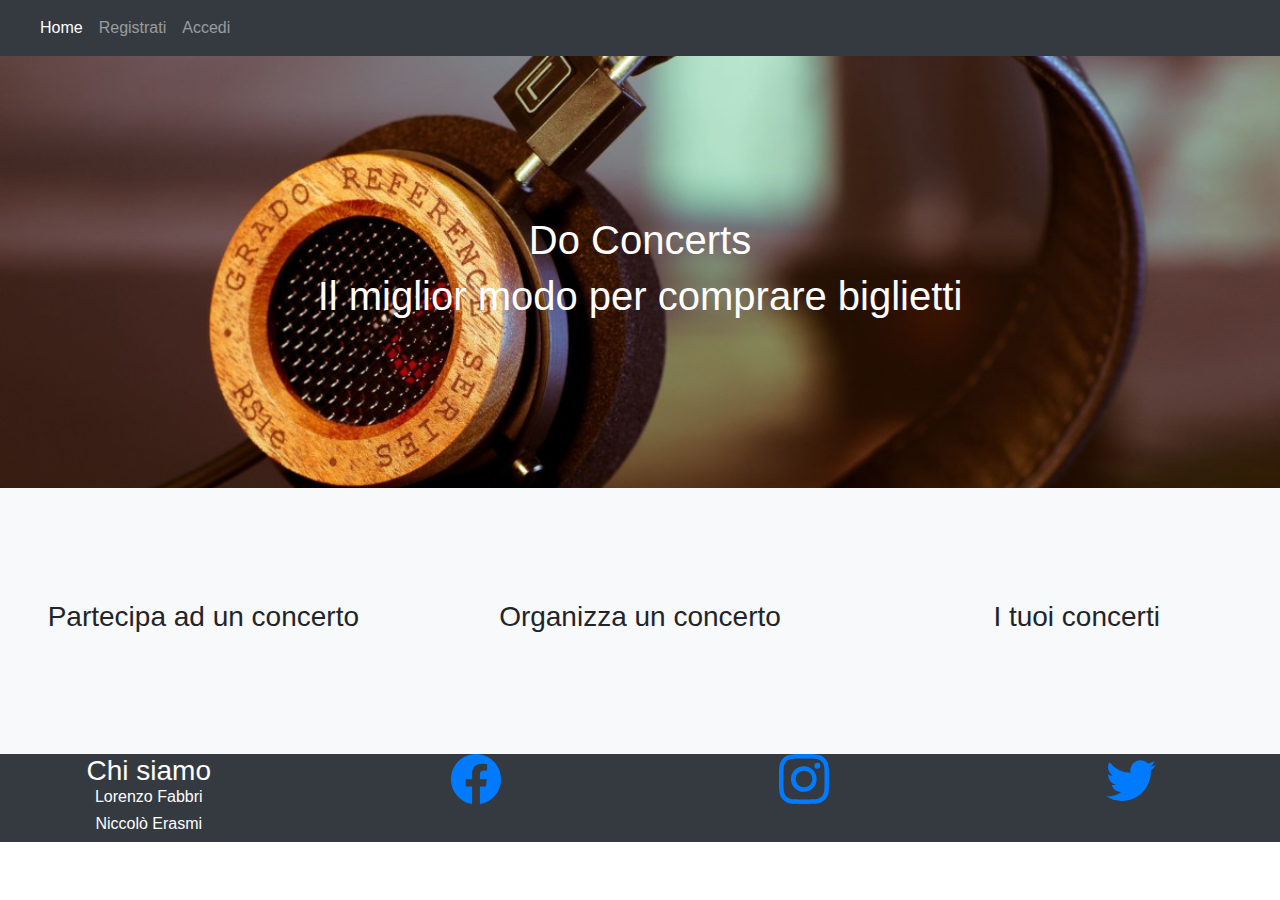
<file: LandingPage/index.html>
<!doctype html>
<html lang="en">
    <head>
        <meta charset="utf-8">
        <meta name="viewport" content="width=device-width, initial-scale=1, shrink-to-fit=no">

          <!-- Bootstrap CSS -->
        <link rel="stylesheet" href="https://maxcdn.bootstrapcdn.com/bootstrap/4.0.0/css/bootstrap.min.css" integrity="sha384-Gn5384xqQ1aoWXA+058RXPxPg6fy4IWvTNh0E263XmFcJlSAwiGgFAW/dAiS6JXm" crossorigin="anonymous">
        <link rel="stylesheet" href="style.css">
        <title>Do Concerts</title>
    </head>
    <body>
        <nav class="navbar navbar-expand-lg navbar-dark bg-dark">
            <a class="navbar-brand" href="#"></a>
            <button class="navbar-toggler" type="button" data-toggle="collapse" data-target="#navbarNav" aria-controls="navbarNav" aria-expanded="false" aria-label="Toggle navigation">
              <span class="navbar-toggler-icon"></span>
            </button>
            <div class="collapse navbar-collapse" id="navbarNav">
                <ul class="navbar-nav">
                    <li class="nav-item active">
                    <a class="nav-link" href="#">Home <span class="sr-only">(current)</span></a>
                    </li>
                    
                    <li class="nav-item">
                    <a class="nav-link" href="..//registrati/registrati.html">Registrati</a>
                    </li>
                    <li class="nav-item">
                        <a class="nav-link" href="..//accedi/accedi.html">Accedi</a>
                    </li>
                
                </ul>
            </div>
        </nav>
    

            <header class="head-banner text-white text-center">
                <div class="container1">
                    <div class="rov">
                        <div class="col-xl-9 mx-auto">
                            <h1>Do Concerts</h1>
                            <h1>Il miglior modo per comprare biglietti</h1>
                        </div>

                    </div>

                </div>  
            </header>
            <section class="sezione-icone bg-light text-center">
                <div class="container2">
                    <div class="row">
                        <div class="col-lg-4">
                            <div class="item">
                                <div class="item__title">
                                    <h3> Partecipa ad un concerto </h3>
                                </div>
                                <div class="item__content">
                                    <p class="lead mb-0">Partecipa ai concerti!<br>
                                        Cerca il tuo artista preferito e<br> 
                                        puoi trovare tutte le città nelle quali terrà un suo concerto.
                                    </p>
                                    <a href="../accedi/accedi.html">Cerca concerto</a>
                                </div>
                            </div>
                        </div>
                        <div class="col-lg-4">
                            <div class="item">
                                <div class="item__title">
                                    <h3> Organizza un concerto </h3>
                                </div>
                                <div class="item__content">
                                    <p class="lead mb-0">Organizza i tuoi concerti! <br>
                                        Scegli la città, inserisci l'artista e crea un tuo evento. 
                                    </p>
                                    <a href="../accedi/accedi.html">Crea concerto</a>
                                </div>       
                            </div>    
                        </div>
                        <div class="col-lg-4">
                            <div class="item">
                                <div class="item__title">
                                    <h3> I tuoi concerti </h3>
                                </div>
                                <div class="item__content">
                                    <p class="lead mb-0"> Riguarda i biglietti acquistati<br>
                                        ed i concerti che hai organizzato.
                                        </p>
                                    <a href="../accedi/accedi.html">I tuoi concerti</a>
                                </div>
                            </div>
                        </div>
                    </div>
                </div>  
            </section>

            <section class="footer bg-dark text-white text-center ">
                <div class="container3">
                    <div class="row">
                        <div class="col-lg-3">
                            <h3> Chi siamo
                            
                                <a href="https://www.instagram.com/l0renz0_fabbri/" class="text-white"><h6>Lorenzo Fabbri</h6></a>
                                <a href="https://www.instagram.com/niccolo_erasmi/" class="text-white"><h6>Niccolò Erasmi</h6></a>
                            </h3>
                        </div>
                        <div class="col-lg-3">
                            <svg xmlns="http://www.w3.org/2000/svg" width="50" height="50"  fill="currentColor" class="bi bi-facebook" viewBox="0 0 16 16">
                                <a href="https://www.facebook.com"><path d="M16 8.049c0-4.446-3.582-8.05-8-8.05C3.58 0-.002 3.603-.002 8.05c0 4.017 2.926 7.347 6.75 7.951v-5.625h-2.03V8.05H6.75V6.275c0-2.017 1.195-3.131 3.022-3.131.876 0 1.791.157 1.791.157v1.98h-1.009c-.993 0-1.303.621-1.303 1.258v1.51h2.218l-.354 2.326H9.25V16c3.824-.604 6.75-3.934 6.75-7.951z"/></a>
                            </svg>
                        </div>
                        <div class="col-lg-3">
                            <svg xmlns="http://www.w3.org/2000/svg" width="50" height="50" fill="currentColor" class="bi bi-instagram" viewBox="0 0 16 16">
                                <a href="https://www.instagram.com/"><path d="M8 0C5.829 0 5.556.01 4.703.048 3.85.088 3.269.222 2.76.42a3.917 3.917 0 0 0-1.417.923A3.927 3.927 0 0 0 .42 2.76C.222 3.268.087 3.85.048 4.7.01 5.555 0 5.827 0 8.001c0 2.172.01 2.444.048 3.297.04.852.174 1.433.372 1.942.205.526.478.972.923 1.417.444.445.89.719 1.416.923.51.198 1.09.333 1.942.372C5.555 15.99 5.827 16 8 16s2.444-.01 3.298-.048c.851-.04 1.434-.174 1.943-.372a3.916 3.916 0 0 0 1.416-.923c.445-.445.718-.891.923-1.417.197-.509.332-1.09.372-1.942C15.99 10.445 16 10.173 16 8s-.01-2.445-.048-3.299c-.04-.851-.175-1.433-.372-1.941a3.926 3.926 0 0 0-.923-1.417A3.911 3.911 0 0 0 13.24.42c-.51-.198-1.092-.333-1.943-.372C10.443.01 10.172 0 7.998 0h.003zm-.717 1.442h.718c2.136 0 2.389.007 3.232.046.78.035 1.204.166 1.486.275.373.145.64.319.92.599.28.28.453.546.598.92.11.281.24.705.275 1.485.039.843.047 1.096.047 3.231s-.008 2.389-.047 3.232c-.035.78-.166 1.203-.275 1.485a2.47 2.47 0 0 1-.599.919c-.28.28-.546.453-.92.598-.28.11-.704.24-1.485.276-.843.038-1.096.047-3.232.047s-2.39-.009-3.233-.047c-.78-.036-1.203-.166-1.485-.276a2.478 2.478 0 0 1-.92-.598 2.48 2.48 0 0 1-.6-.92c-.109-.281-.24-.705-.275-1.485-.038-.843-.046-1.096-.046-3.233 0-2.136.008-2.388.046-3.231.036-.78.166-1.204.276-1.486.145-.373.319-.64.599-.92.28-.28.546-.453.92-.598.282-.11.705-.24 1.485-.276.738-.034 1.024-.044 2.515-.045v.002zm4.988 1.328a.96.96 0 1 0 0 1.92.96.96 0 0 0 0-1.92zm-4.27 1.122a4.109 4.109 0 1 0 0 8.217 4.109 4.109 0 0 0 0-8.217zm0 1.441a2.667 2.667 0 1 1 0 5.334 2.667 2.667 0 0 1 0-5.334z"/></a>
                            </svg>
                        </div>
                        <div class="col-lg-3">
                            <svg xmlns="http://www.w3.org/2000/svg" width="50" height="50" fill="currentColor" class="bi bi-twitter" viewBox="0 0 16 16">
                                <a href="https://twitter.com"><path d="M5.026 15c6.038 0 9.341-5.003 9.341-9.334 0-.14 0-.282-.006-.422A6.685 6.685 0 0 0 16 3.542a6.658 6.658 0 0 1-1.889.518 3.301 3.301 0 0 0 1.447-1.817 6.533 6.533 0 0 1-2.087.793A3.286 3.286 0 0 0 7.875 6.03a9.325 9.325 0 0 1-6.767-3.429 3.289 3.289 0 0 0 1.018 4.382A3.323 3.323 0 0 1 .64 6.575v.045a3.288 3.288 0 0 0 2.632 3.218 3.203 3.203 0 0 1-.865.115 3.23 3.23 0 0 1-.614-.057 3.283 3.283 0 0 0 3.067 2.277A6.588 6.588 0 0 1 .78 13.58a6.32 6.32 0 0 1-.78-.045A9.344 9.344 0 0 0 5.026 15z"/></a>
                            </svg>
                        </div>
                    </div>

                </div>
            </section>
            
            
            

        <script src="https://code.jquery.com/jquery-1.12.4.min.js">
        </script>
        <script>
            $(document).ready(function(){
                $(".item").mouseenter(function(){
                    $(this).find(".item__content").addClass("item__content--open");
                
                });
                $(".item").mouseleave(function(){
                    $(this).find(".item__content").removeClass("item__content--open");
                
                });
                
            });
        </script>
        <script src="https://maxcdn.bootstrapcdn.com/bootstrap/4.0.0/js/bootstrap.min.js" integrity="sha384-JZR6Spejh4U02d8jOt6vLEHfe/JQGiRRSQQxSfFWpi1MquVdAyjUar5+76PVCmYl" crossorigin="anonymous">
        </script>

   
       
        

    </body>
</html>
</file>
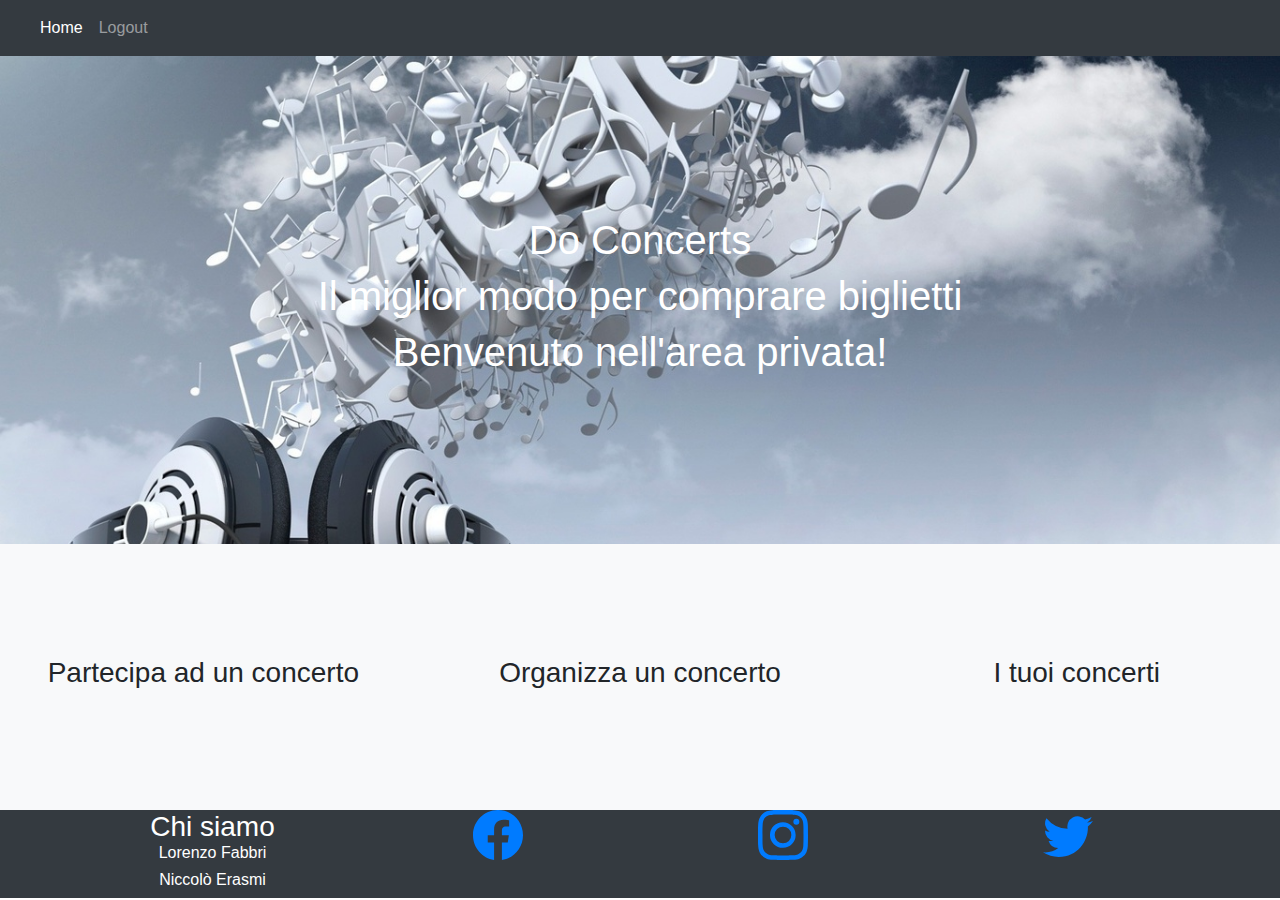
<file: LandingPagePrivata/index.html>
<!doctype html>
<html lang="en">
    <head>
        <meta charset="utf-8">
        <meta name="viewport" content="width=device-width, initial-scale=1, shrink-to-fit=no">

        <!-- Bootstrap CSS -->
        <link rel="stylesheet" href="https://maxcdn.bootstrapcdn.com/bootstrap/4.0.0/css/bootstrap.min.css" integrity="sha384-Gn5384xqQ1aoWXA+058RXPxPg6fy4IWvTNh0E263XmFcJlSAwiGgFAW/dAiS6JXm" crossorigin="anonymous">
        <link rel="stylesheet" href="style.css">
        <title>Do Concerts</title>
    </head>
    <body>
        <nav class="navbar navbar-expand-lg navbar-dark bg-dark">
            <a class="navbar-brand" href="#"></a>
            <button class="navbar-toggler" type="button" data-toggle="collapse" data-target="#navbarNav" aria-controls="navbarNav" aria-expanded="false" aria-label="Toggle navigation">
            <span class="navbar-toggler-icon"></span>
            </button>
            <div class="collapse navbar-collapse" id="navbarNav">
                <ul class="navbar-nav">
                    <li class="nav-item active">
                    <a class="nav-link" href="index.html">Home <span class="sr-only">(current)</span></a>
                    </li>
                    <li class="nav-item">
                        <a class="nav-link" href="..//LandingPage/index.html">Logout</a>
                    </li>
                
                </ul>
            </div>
        </nav>

        <header class="head-banner text-white text-center">
            <div class="container">
                <div class="rov">
                    <div class="col-xl-9 mx-auto">
                        <h1>Do Concerts</h1>
                        <h1>Il miglior modo per comprare biglietti</h1>
                        <h1>Benvenuto nell'area privata!</h1>
                    </div>

                </div>

            </div>  
        </header>
        <section class="sezione-icone bg-light text-center">
            <div class="container2">
                <div class="row">
                    <div class="col-lg-4">
                        <div class="item">
                            <div class="item__title">
                                <h3> Partecipa ad un concerto </h3>
                            </div>
                            <div class="item__content">
                                <p class="lead mb-0">Partecipa ai concerti!<br>
                                    Cerca il tuo artista preferito e<br> 
                                    puoi trovare tutte le città nelle quali terrà un suo concerto.
                                </p>
                                <a href="../cerca_concerto/visualizza_concerti.html">Cerca concerto</a>
                            </div>
                        </div>
                    </div>
                    <div class="col-lg-4">
                        <div class="item">
                            <div class="item__title">
                                <h3> Organizza un concerto </h3>
                            </div>
                            <div class="item__content">
                                <p class="lead mb-0">Organizza i tuoi concerti! <br>
                                    Scegli la città, inserisci l'artista e crea un tuo evento. 
                                </p>
                                <a href="../crea_concerto/crea_concerto.html">Crea concerto</a>
                            </div>       
                        </div>    
                    </div>
                    <div class="col-lg-4">
                        <div class="item">
                            <div class="item__title">
                                <h3> I tuoi concerti </h3>
                            </div>
                            <div class="item__content">
                                <p class="lead mb-0"> Riguarda i biglietti acquistati<br>
                                    ed i concerti che hai organizzato.
                                </p>
                                <a href="../i_tuoi_concerti/i_tuoi_concerti.html">I tuoi concerti</a>
                            </div>
                        </div>
                    </div>
                </div>
            </div>  
        </section>

        <section class="footer bg-dark text-white text-center ">
            <div class="container">
                <div class="row">
                    <div class="col-lg-3">
                        <h3> Chi siamo
                    
                            <a href="https://www.instagram.com/l0renz0_fabbri/" class="text-white"><h6>Lorenzo Fabbri</h6></a>
                            <a href="https://www.instagram.com/niccolo_erasmi/" class="text-white"><h6>Niccolò Erasmi</h6></a>
                        </h3>
                    </div>
                    <div class="col-lg-3">
                        <svg xmlns="http://www.w3.org/2000/svg" width="50" height="50"  fill="currentColor" class="bi bi-facebook" viewBox="0 0 16 16">
                            <a href="https://www.facebook.com"><path d="M16 8.049c0-4.446-3.582-8.05-8-8.05C3.58 0-.002 3.603-.002 8.05c0 4.017 2.926 7.347 6.75 7.951v-5.625h-2.03V8.05H6.75V6.275c0-2.017 1.195-3.131 3.022-3.131.876 0 1.791.157 1.791.157v1.98h-1.009c-.993 0-1.303.621-1.303 1.258v1.51h2.218l-.354 2.326H9.25V16c3.824-.604 6.75-3.934 6.75-7.951z"/></a>
                        </svg>
                    </div>
                    <div class="col-lg-3">
                        <svg xmlns="http://www.w3.org/2000/svg" width="50" height="50" fill="currentColor" class="bi bi-instagram" viewBox="0 0 16 16">
                            <a href="https://www.instagram.com/"><path d="M8 0C5.829 0 5.556.01 4.703.048 3.85.088 3.269.222 2.76.42a3.917 3.917 0 0 0-1.417.923A3.927 3.927 0 0 0 .42 2.76C.222 3.268.087 3.85.048 4.7.01 5.555 0 5.827 0 8.001c0 2.172.01 2.444.048 3.297.04.852.174 1.433.372 1.942.205.526.478.972.923 1.417.444.445.89.719 1.416.923.51.198 1.09.333 1.942.372C5.555 15.99 5.827 16 8 16s2.444-.01 3.298-.048c.851-.04 1.434-.174 1.943-.372a3.916 3.916 0 0 0 1.416-.923c.445-.445.718-.891.923-1.417.197-.509.332-1.09.372-1.942C15.99 10.445 16 10.173 16 8s-.01-2.445-.048-3.299c-.04-.851-.175-1.433-.372-1.941a3.926 3.926 0 0 0-.923-1.417A3.911 3.911 0 0 0 13.24.42c-.51-.198-1.092-.333-1.943-.372C10.443.01 10.172 0 7.998 0h.003zm-.717 1.442h.718c2.136 0 2.389.007 3.232.046.78.035 1.204.166 1.486.275.373.145.64.319.92.599.28.28.453.546.598.92.11.281.24.705.275 1.485.039.843.047 1.096.047 3.231s-.008 2.389-.047 3.232c-.035.78-.166 1.203-.275 1.485a2.47 2.47 0 0 1-.599.919c-.28.28-.546.453-.92.598-.28.11-.704.24-1.485.276-.843.038-1.096.047-3.232.047s-2.39-.009-3.233-.047c-.78-.036-1.203-.166-1.485-.276a2.478 2.478 0 0 1-.92-.598 2.48 2.48 0 0 1-.6-.92c-.109-.281-.24-.705-.275-1.485-.038-.843-.046-1.096-.046-3.233 0-2.136.008-2.388.046-3.231.036-.78.166-1.204.276-1.486.145-.373.319-.64.599-.92.28-.28.546-.453.92-.598.282-.11.705-.24 1.485-.276.738-.034 1.024-.044 2.515-.045v.002zm4.988 1.328a.96.96 0 1 0 0 1.92.96.96 0 0 0 0-1.92zm-4.27 1.122a4.109 4.109 0 1 0 0 8.217 4.109 4.109 0 0 0 0-8.217zm0 1.441a2.667 2.667 0 1 1 0 5.334 2.667 2.667 0 0 1 0-5.334z"/></a>
                        </svg>
                    </div>
                    <div class="col-lg-3">
                        <svg xmlns="http://www.w3.org/2000/svg" width="50" height="50" fill="currentColor" class="bi bi-twitter" viewBox="0 0 16 16">
                            <a href="https://twitter.com"><path d="M5.026 15c6.038 0 9.341-5.003 9.341-9.334 0-.14 0-.282-.006-.422A6.685 6.685 0 0 0 16 3.542a6.658 6.658 0 0 1-1.889.518 3.301 3.301 0 0 0 1.447-1.817 6.533 6.533 0 0 1-2.087.793A3.286 3.286 0 0 0 7.875 6.03a9.325 9.325 0 0 1-6.767-3.429 3.289 3.289 0 0 0 1.018 4.382A3.323 3.323 0 0 1 .64 6.575v.045a3.288 3.288 0 0 0 2.632 3.218 3.203 3.203 0 0 1-.865.115 3.23 3.23 0 0 1-.614-.057 3.283 3.283 0 0 0 3.067 2.277A6.588 6.588 0 0 1 .78 13.58a6.32 6.32 0 0 1-.78-.045A9.344 9.344 0 0 0 5.026 15z"/></a>
                        </svg>
                    </div>
                </div>

            </div>
        </section>

        <script src="https://code.jquery.com/jquery-1.12.4.min.js">
        </script>
        <script>
            $(document).ready(function(){
                $(".item").mouseenter(function(){
                    $(this).find(".item__content").addClass("item__content--open");
                
                });
                $(".item").mouseleave(function(){
                    $(this).find(".item__content").removeClass("item__content--open");
                
                });
                
            });
        </script>
        <script src="https://maxcdn.bootstrapcdn.com/bootstrap/4.0.0/js/bootstrap.min.js" integrity="sha384-JZR6Spejh4U02d8jOt6vLEHfe/JQGiRRSQQxSfFWpi1MquVdAyjUar5+76PVCmYl" crossorigin="anonymous">
        </script>
    </body>
</html>
</file>
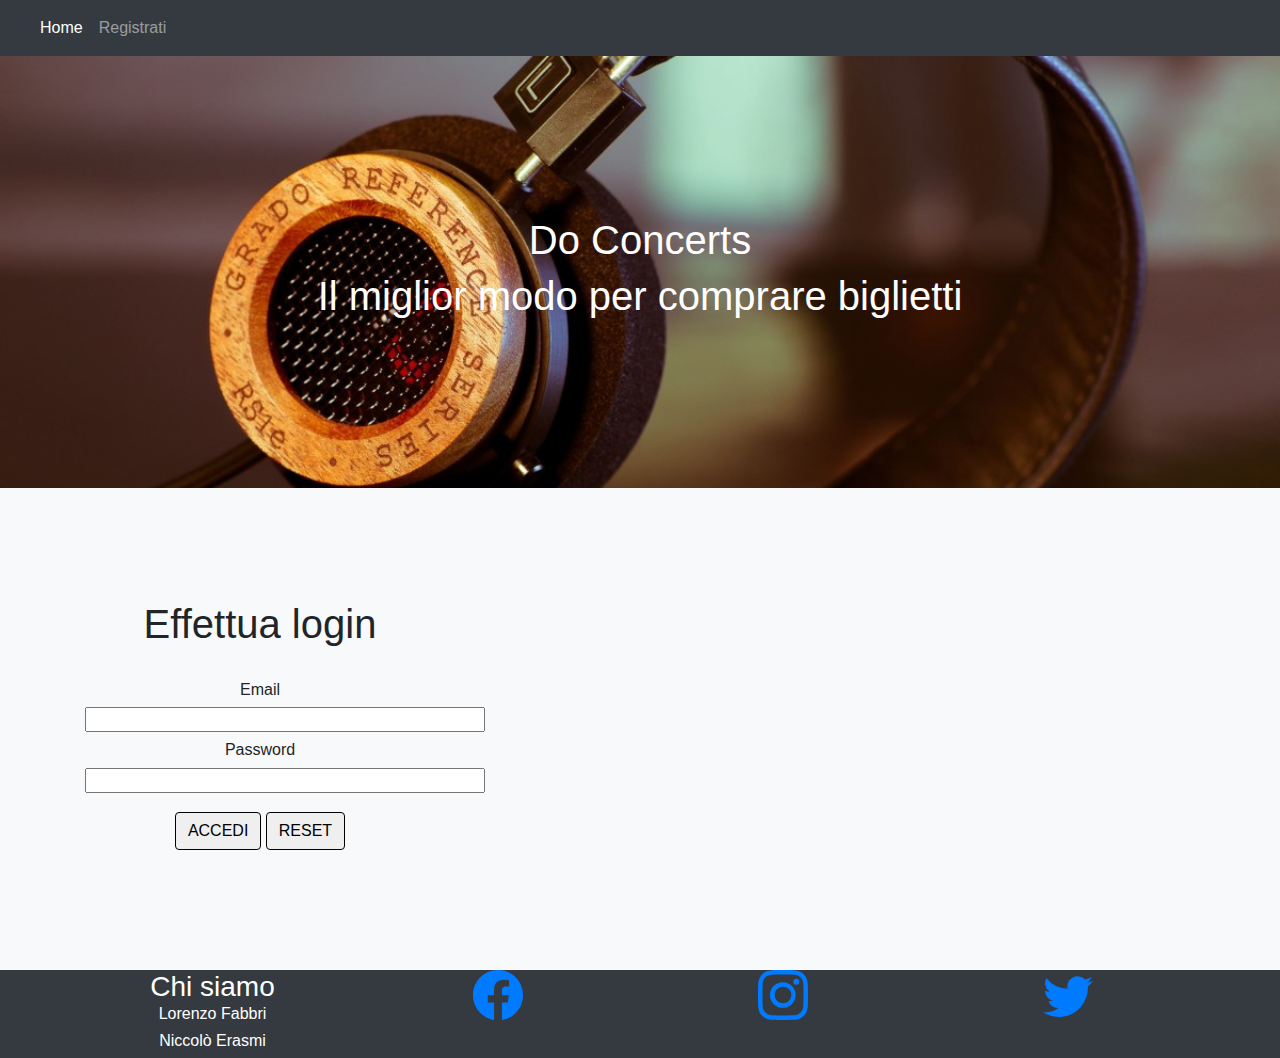
<file: accedi/accedi.html>
<!doctype html>
<html lang="en">
    <head>
        <meta charset="utf-8">
        <meta name="viewport" content="width=device-width, initial-scale=1, shrink-to-fit=no">

        <!-- Bootstrap CSS -->
        <link rel="stylesheet" href="https://maxcdn.bootstrapcdn.com/bootstrap/4.0.0/css/bootstrap.min.css" integrity="sha384-Gn5384xqQ1aoWXA+058RXPxPg6fy4IWvTNh0E263XmFcJlSAwiGgFAW/dAiS6JXm" crossorigin="anonymous">
        <link rel="stylesheet" href="style.css">
        <script type="text/javascript" lang="javascript" src="script.js"></script>
        <title>Do Concerts</title>
    </head>
    <body>
        
        <nav class="navbar navbar-expand-lg navbar-dark bg-dark">
            <a class="navbar-brand" href="#"></a>
            <button class="navbar-toggler" type="button" data-toggle="collapse" data-target="#navbarNav" aria-controls="navbarNav" aria-expanded="false" aria-label="Toggle navigation">
              <span class="navbar-toggler-icon"></span>
            </button>
            <div class="collapse navbar-collapse" id="navbarNav">
                <ul class="navbar-nav">
                    <li class="nav-item active">
                    <a class="nav-link" href="../LandingPage/index.html">Home <span class="sr-only">(current)</span></a>
                    </li>
                    
                    <li class="nav-item">
                    <a class="nav-link" href="..//registrati/registrati.html">Registrati</a>
                    </li>
                    
                
                </ul>
            </div>
        </nav>

        <header class="head-banner text-white text-center">
            <div class="container">
                <div class="rov">
                    <div class="col-xl-9 mx-auto">
                        <h1>Do Concerts</h1>
                        <h1>Il miglior modo per comprare biglietti</h1>
                    </div>

                </div>

            </div>  
        </header>
        <section class="sezione-icone bg-light text-center">
                <div class="container">
                    <div class="row">
                        <div class="col-lg-4">
                            <div>
                                <h1>Effettua login</h1>
                                <br>
                                <form action="accedi.php" method="POST" name="myForm" onsubmit="return validaForm()">
                                    <h6>Email<h6> 
                                    <input type= "email" name="email" size="40" maxlength="40">
                                    <h6>Password<h6> 
                                    <input type= "password" name="password1" size="40" maxlength="40">
                                    <br> 
                                    <br>
                                          
                                    <input type="submit" value="Accedi" class="btn" name="loginButton">
                                    <input type="reset" value="Reset" class="btn" name="resetButton1">
                                </form>  
                            </div>
                        
                        </div>
                    
                    </div>
                </div>  
        </section>

        <section class="footer bg-dark text-white text-center ">
                <div class="container">
                    <div class="row">
                        <div class="col-lg-3">
                            <h3> Chi siamo
                        
                                <a href="https://www.instagram.com/l0renz0_fabbri/" class="text-white"><h6>Lorenzo Fabbri</h6></a>
                                <a href="https://www.instagram.com/niccolo_erasmi/" class="text-white"><h6>Niccolò Erasmi</h6></a>
                            </h3>
                        </div>
                        <div class="col-lg-3">
                            <svg xmlns="http://www.w3.org/2000/svg" width="50" height="50"  fill="currentColor" class="bi bi-facebook" viewBox="0 0 16 16">
                                <a href="https://www.facebook.com"><path d="M16 8.049c0-4.446-3.582-8.05-8-8.05C3.58 0-.002 3.603-.002 8.05c0 4.017 2.926 7.347 6.75 7.951v-5.625h-2.03V8.05H6.75V6.275c0-2.017 1.195-3.131 3.022-3.131.876 0 1.791.157 1.791.157v1.98h-1.009c-.993 0-1.303.621-1.303 1.258v1.51h2.218l-.354 2.326H9.25V16c3.824-.604 6.75-3.934 6.75-7.951z"/></a>
                            </svg>
                        </div>
                        <div class="col-lg-3">
                            <svg xmlns="http://www.w3.org/2000/svg" width="50" height="50" fill="currentColor" class="bi bi-instagram" viewBox="0 0 16 16">
                                <a href="https://www.instagram.com/"><path d="M8 0C5.829 0 5.556.01 4.703.048 3.85.088 3.269.222 2.76.42a3.917 3.917 0 0 0-1.417.923A3.927 3.927 0 0 0 .42 2.76C.222 3.268.087 3.85.048 4.7.01 5.555 0 5.827 0 8.001c0 2.172.01 2.444.048 3.297.04.852.174 1.433.372 1.942.205.526.478.972.923 1.417.444.445.89.719 1.416.923.51.198 1.09.333 1.942.372C5.555 15.99 5.827 16 8 16s2.444-.01 3.298-.048c.851-.04 1.434-.174 1.943-.372a3.916 3.916 0 0 0 1.416-.923c.445-.445.718-.891.923-1.417.197-.509.332-1.09.372-1.942C15.99 10.445 16 10.173 16 8s-.01-2.445-.048-3.299c-.04-.851-.175-1.433-.372-1.941a3.926 3.926 0 0 0-.923-1.417A3.911 3.911 0 0 0 13.24.42c-.51-.198-1.092-.333-1.943-.372C10.443.01 10.172 0 7.998 0h.003zm-.717 1.442h.718c2.136 0 2.389.007 3.232.046.78.035 1.204.166 1.486.275.373.145.64.319.92.599.28.28.453.546.598.92.11.281.24.705.275 1.485.039.843.047 1.096.047 3.231s-.008 2.389-.047 3.232c-.035.78-.166 1.203-.275 1.485a2.47 2.47 0 0 1-.599.919c-.28.28-.546.453-.92.598-.28.11-.704.24-1.485.276-.843.038-1.096.047-3.232.047s-2.39-.009-3.233-.047c-.78-.036-1.203-.166-1.485-.276a2.478 2.478 0 0 1-.92-.598 2.48 2.48 0 0 1-.6-.92c-.109-.281-.24-.705-.275-1.485-.038-.843-.046-1.096-.046-3.233 0-2.136.008-2.388.046-3.231.036-.78.166-1.204.276-1.486.145-.373.319-.64.599-.92.28-.28.546-.453.92-.598.282-.11.705-.24 1.485-.276.738-.034 1.024-.044 2.515-.045v.002zm4.988 1.328a.96.96 0 1 0 0 1.92.96.96 0 0 0 0-1.92zm-4.27 1.122a4.109 4.109 0 1 0 0 8.217 4.109 4.109 0 0 0 0-8.217zm0 1.441a2.667 2.667 0 1 1 0 5.334 2.667 2.667 0 0 1 0-5.334z"/></a>
                            </svg>
                        </div>
                        <div class="col-lg-3">
                            <svg xmlns="http://www.w3.org/2000/svg" width="50" height="50" fill="currentColor" class="bi bi-twitter" viewBox="0 0 16 16">
                                <a href="https://twitter.com"><path d="M5.026 15c6.038 0 9.341-5.003 9.341-9.334 0-.14 0-.282-.006-.422A6.685 6.685 0 0 0 16 3.542a6.658 6.658 0 0 1-1.889.518 3.301 3.301 0 0 0 1.447-1.817 6.533 6.533 0 0 1-2.087.793A3.286 3.286 0 0 0 7.875 6.03a9.325 9.325 0 0 1-6.767-3.429 3.289 3.289 0 0 0 1.018 4.382A3.323 3.323 0 0 1 .64 6.575v.045a3.288 3.288 0 0 0 2.632 3.218 3.203 3.203 0 0 1-.865.115 3.23 3.23 0 0 1-.614-.057 3.283 3.283 0 0 0 3.067 2.277A6.588 6.588 0 0 1 .78 13.58a6.32 6.32 0 0 1-.78-.045A9.344 9.344 0 0 0 5.026 15z"/></a>
                            </svg>
                        </div>
                    </div>

                </div>
        </section>
            
            
        <script src="https://code.jquery.com/jquery-3.2.1.slim.min.js" integrity="sha384-KJ3o2DKtIkvYIK3UENzmM7KCkRr/rE9/Qpg6aAZGJwFDMVNA/GpGFF93hXpG5KkN" crossorigin="anonymous"></script>
        <script src="https://cdnjs.cloudflare.com/ajax/libs/popper.js/1.12.9/umd/popper.min.js" integrity="sha384-ApNbgh9B+Y1QKtv3Rn7W3mgPxhU9K/ScQsAP7hUibX39j7fakFPskvXusvfa0b4Q" crossorigin="anonymous"></script>
        <script src="https://maxcdn.bootstrapcdn.com/bootstrap/4.0.0/js/bootstrap.min.js" integrity="sha384-JZR6Spejh4U02d8jOt6vLEHfe/JQGiRRSQQxSfFWpi1MquVdAyjUar5+76PVCmYl" crossorigin="anonymous"></script>
        
    
        
    </body>
</html>
</file>
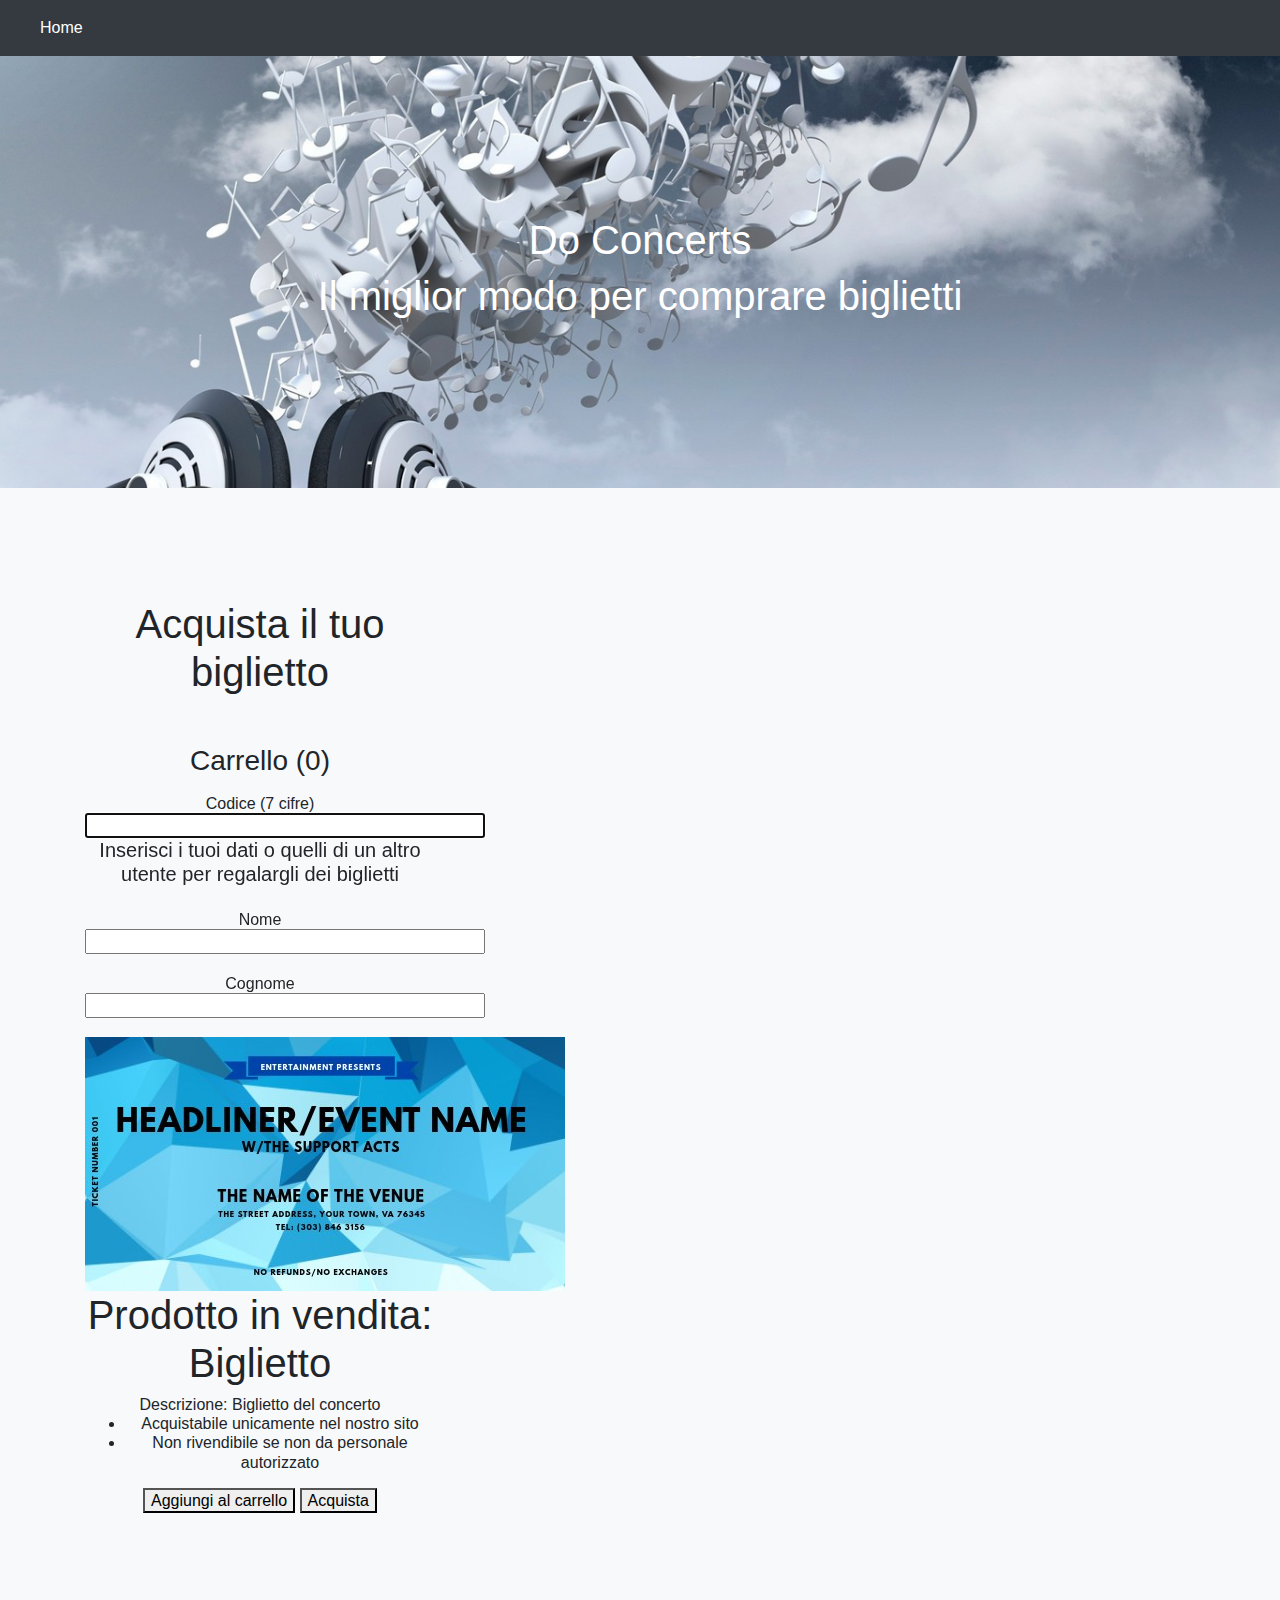
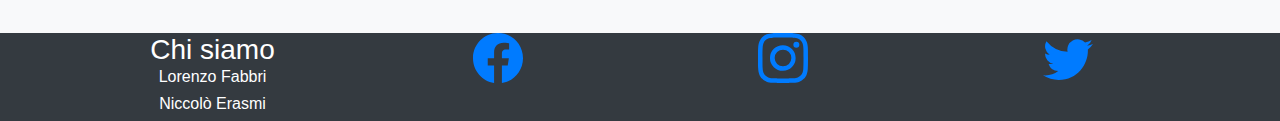
<file: cerca_concerto/cerca_concerto.html>
<!doctype html>
<html lang="en">
  <head>
    <meta charset="utf-8">
    <meta name="viewport" content="width=device-width, initial-scale=1, shrink-to-fit=no">

    <!-- Bootstrap CSS -->
    <link rel="stylesheet" href="https://maxcdn.bootstrapcdn.com/bootstrap/4.0.0/css/bootstrap.min.css" integrity="sha384-Gn5384xqQ1aoWXA+058RXPxPg6fy4IWvTNh0E263XmFcJlSAwiGgFAW/dAiS6JXm" crossorigin="anonymous">
    <link rel="stylesheet" href="style.css">
    <script type="text/javascript" lang="javascript" src="Vue/vue.js"></script>
    <title>Do Concerts</title>
  </head>
  <body>
    <nav class="navbar navbar-expand-lg navbar-dark bg-dark">
        <a class="navbar-brand" href="#"></a>
        <button class="navbar-toggler" type="button" data-toggle="collapse" data-target="#navbarNav" aria-controls="navbarNav" aria-expanded="false" aria-label="Toggle navigation">
          <span class="navbar-toggler-icon"></span>
        </button>
        <div class="collapse navbar-collapse" id="navbarNav">
          <ul class="navbar-nav">
            <li class="nav-item active">
              <a class="nav-link" href="../LandingPagePrivata/index.html">Home <span class="sr-only">(current)</span></a>
            </li>
            
           
          </ul>
        </div>
      </nav>

      <header class="head-banner text-white text-center">
        <div class="container">
            <div class="rov">
                <div class="col-xl-9 mx-auto">
                    <h1>Do Concerts</h1>
                    <h1>Il miglior modo per comprare biglietti</h1>
                </div>

            </div>

        </div>  
      </header>
      <section class="sezione-icone bg-light text-center">
            <div class="container">
                <div class="row">
                    <div class="col-lg-4">
                        <div>
                            <h1>Acquista il tuo biglietto</h1>
                            <br>
                            <form action="cerca_concerto.php" method="POST" name="myForm" onsubmit="return validaForm();">

                                <div id="app">

                                    <div class="cart">
                                        <p><h3>Carrello ({{cart}})</h3></p>
                                    </div>

                                    <biglietto v-on:add-to-cart="updateCart"></biglietto>
                     
                                </div>
                                <script type="text/javascript" src="cerca_concerto.js">
                                </script>
                            </form>
                        </div>
                    </div>
                   
                </div>
            </div>  
      </section>

      <section class="footer bg-dark text-white text-center ">
            <div class="container">
                <div class="row">
                    <div class="col-lg-3">
                        <h3> Chi siamo
                      
                            <a href="https://www.instagram.com/l0renz0_fabbri/" class="text-white"><h6>Lorenzo Fabbri</h6></a>
                            <a href="https://www.instagram.com/niccolo_erasmi/" class="text-white"><h6>Niccolò Erasmi</h6></a>
                        </h3>
                    </div>
                    <div class="col-lg-3">
                        <svg xmlns="http://www.w3.org/2000/svg" width="50" height="50"  fill="currentColor" class="bi bi-facebook" viewBox="0 0 16 16">
                            <a href="https://www.facebook.com"><path d="M16 8.049c0-4.446-3.582-8.05-8-8.05C3.58 0-.002 3.603-.002 8.05c0 4.017 2.926 7.347 6.75 7.951v-5.625h-2.03V8.05H6.75V6.275c0-2.017 1.195-3.131 3.022-3.131.876 0 1.791.157 1.791.157v1.98h-1.009c-.993 0-1.303.621-1.303 1.258v1.51h2.218l-.354 2.326H9.25V16c3.824-.604 6.75-3.934 6.75-7.951z"/></a>
                        </svg>
                    </div>
                    <div class="col-lg-3">
                        <svg xmlns="http://www.w3.org/2000/svg" width="50" height="50" fill="currentColor" class="bi bi-instagram" viewBox="0 0 16 16">
                            <a href="https://www.instagram.com/"><path d="M8 0C5.829 0 5.556.01 4.703.048 3.85.088 3.269.222 2.76.42a3.917 3.917 0 0 0-1.417.923A3.927 3.927 0 0 0 .42 2.76C.222 3.268.087 3.85.048 4.7.01 5.555 0 5.827 0 8.001c0 2.172.01 2.444.048 3.297.04.852.174 1.433.372 1.942.205.526.478.972.923 1.417.444.445.89.719 1.416.923.51.198 1.09.333 1.942.372C5.555 15.99 5.827 16 8 16s2.444-.01 3.298-.048c.851-.04 1.434-.174 1.943-.372a3.916 3.916 0 0 0 1.416-.923c.445-.445.718-.891.923-1.417.197-.509.332-1.09.372-1.942C15.99 10.445 16 10.173 16 8s-.01-2.445-.048-3.299c-.04-.851-.175-1.433-.372-1.941a3.926 3.926 0 0 0-.923-1.417A3.911 3.911 0 0 0 13.24.42c-.51-.198-1.092-.333-1.943-.372C10.443.01 10.172 0 7.998 0h.003zm-.717 1.442h.718c2.136 0 2.389.007 3.232.046.78.035 1.204.166 1.486.275.373.145.64.319.92.599.28.28.453.546.598.92.11.281.24.705.275 1.485.039.843.047 1.096.047 3.231s-.008 2.389-.047 3.232c-.035.78-.166 1.203-.275 1.485a2.47 2.47 0 0 1-.599.919c-.28.28-.546.453-.92.598-.28.11-.704.24-1.485.276-.843.038-1.096.047-3.232.047s-2.39-.009-3.233-.047c-.78-.036-1.203-.166-1.485-.276a2.478 2.478 0 0 1-.92-.598 2.48 2.48 0 0 1-.6-.92c-.109-.281-.24-.705-.275-1.485-.038-.843-.046-1.096-.046-3.233 0-2.136.008-2.388.046-3.231.036-.78.166-1.204.276-1.486.145-.373.319-.64.599-.92.28-.28.546-.453.92-.598.282-.11.705-.24 1.485-.276.738-.034 1.024-.044 2.515-.045v.002zm4.988 1.328a.96.96 0 1 0 0 1.92.96.96 0 0 0 0-1.92zm-4.27 1.122a4.109 4.109 0 1 0 0 8.217 4.109 4.109 0 0 0 0-8.217zm0 1.441a2.667 2.667 0 1 1 0 5.334 2.667 2.667 0 0 1 0-5.334z"/></a>
                        </svg>
                    </div>
                    <div class="col-lg-3">
                        <svg xmlns="http://www.w3.org/2000/svg" width="50" height="50" fill="currentColor" class="bi bi-twitter" viewBox="0 0 16 16">
                            <a href="https://twitter.com"><path d="M5.026 15c6.038 0 9.341-5.003 9.341-9.334 0-.14 0-.282-.006-.422A6.685 6.685 0 0 0 16 3.542a6.658 6.658 0 0 1-1.889.518 3.301 3.301 0 0 0 1.447-1.817 6.533 6.533 0 0 1-2.087.793A3.286 3.286 0 0 0 7.875 6.03a9.325 9.325 0 0 1-6.767-3.429 3.289 3.289 0 0 0 1.018 4.382A3.323 3.323 0 0 1 .64 6.575v.045a3.288 3.288 0 0 0 2.632 3.218 3.203 3.203 0 0 1-.865.115 3.23 3.23 0 0 1-.614-.057 3.283 3.283 0 0 0 3.067 2.277A6.588 6.588 0 0 1 .78 13.58a6.32 6.32 0 0 1-.78-.045A9.344 9.344 0 0 0 5.026 15z"/></a>
                        </svg>
                    </div>
                </div>

            </div>
      </section>
        
        
       
   
      <script src="https://code.jquery.com/jquery-3.2.1.slim.min.js" integrity="sha384-KJ3o2DKtIkvYIK3UENzmM7KCkRr/rE9/Qpg6aAZGJwFDMVNA/GpGFF93hXpG5KkN" crossorigin="anonymous"></script>
      <script src="https://cdnjs.cloudflare.com/ajax/libs/popper.js/1.12.9/umd/popper.min.js" integrity="sha384-ApNbgh9B+Y1QKtv3Rn7W3mgPxhU9K/ScQsAP7hUibX39j7fakFPskvXusvfa0b4Q" crossorigin="anonymous"></script>
      <script src="https://maxcdn.bootstrapcdn.com/bootstrap/4.0.0/js/bootstrap.min.js" integrity="sha384-JZR6Spejh4U02d8jOt6vLEHfe/JQGiRRSQQxSfFWpi1MquVdAyjUar5+76PVCmYl" crossorigin="anonymous"></script>
  </body>
</html>
</file>
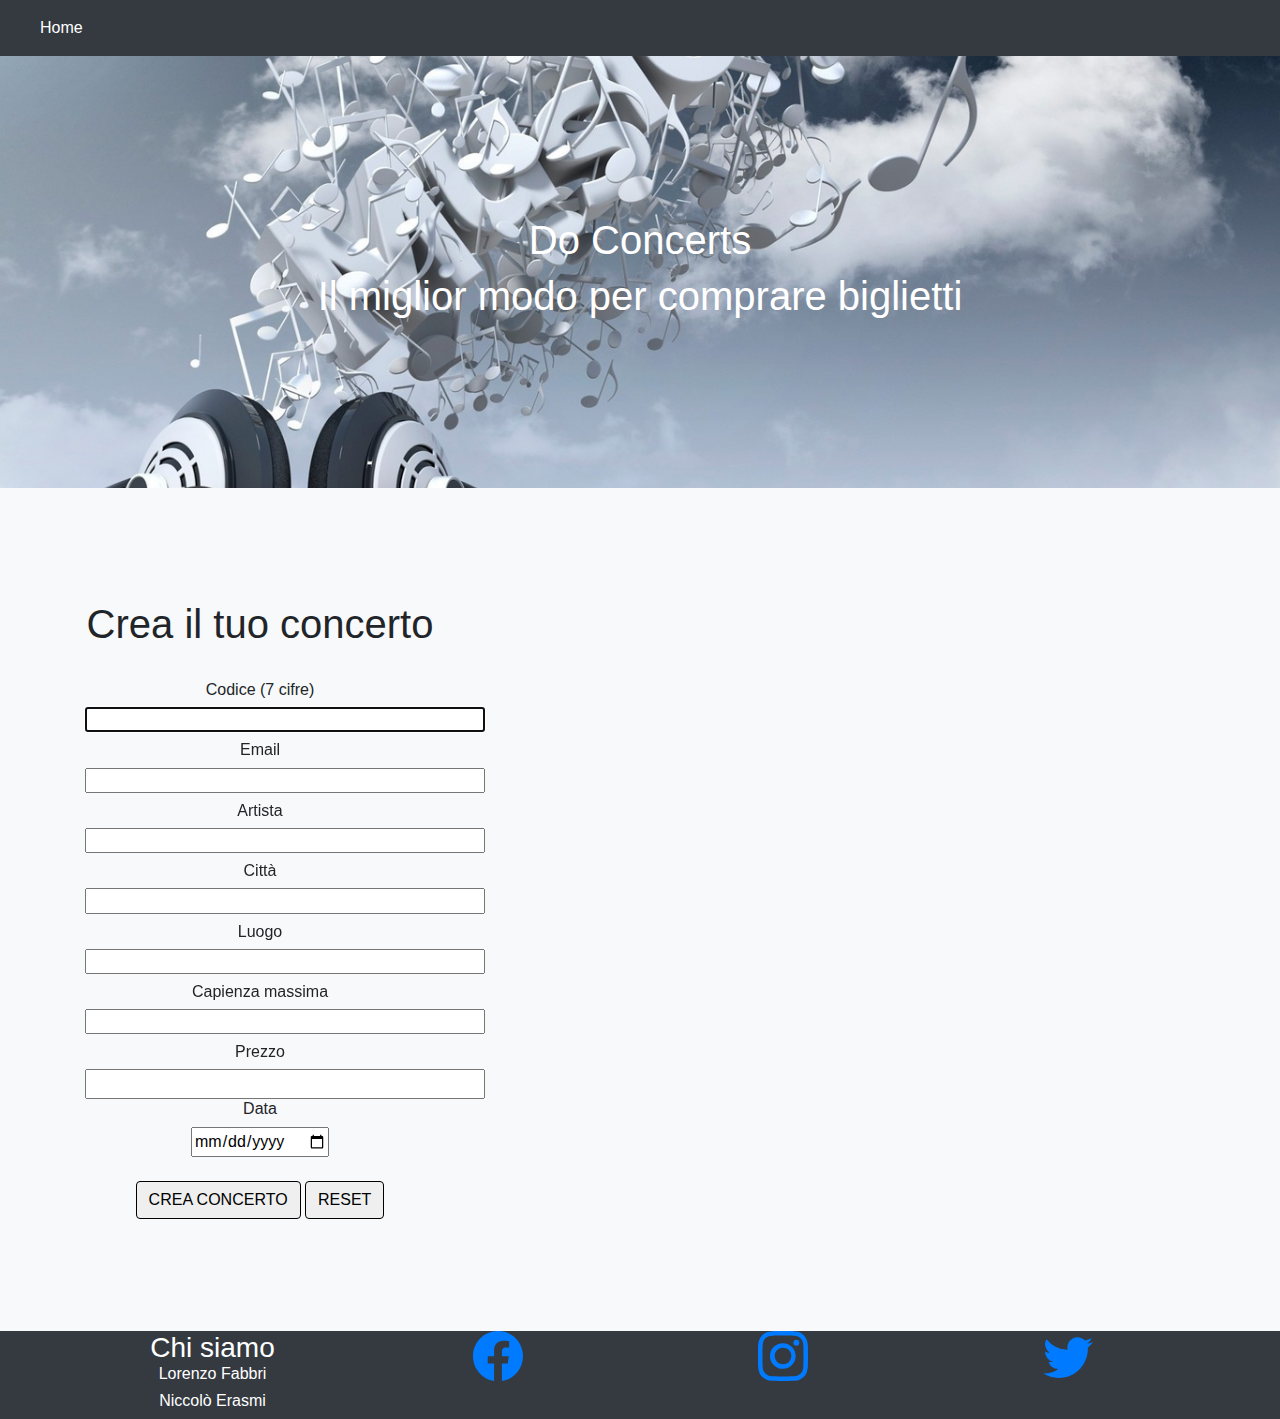
<file: crea_concerto/crea_concerto.html>
<!doctype html>
<html lang="en">
  <head>
    <meta charset="utf-8">
    <meta name="viewport" content="width=device-width, initial-scale=1, shrink-to-fit=no">

    <!-- Bootstrap CSS -->
    <link rel="stylesheet" href="https://maxcdn.bootstrapcdn.com/bootstrap/4.0.0/css/bootstrap.min.css" integrity="sha384-Gn5384xqQ1aoWXA+058RXPxPg6fy4IWvTNh0E263XmFcJlSAwiGgFAW/dAiS6JXm" crossorigin="anonymous">
    <link rel="stylesheet" href="style.css">
    <script type="text/javascript" lang="javascript" src="script.js"></script> 
    <title>Do Concerts</title>
  </head>
  <body>
    <nav class="navbar navbar-expand-lg navbar-dark bg-dark">
        <a class="navbar-brand" href="#"></a>
        <button class="navbar-toggler" type="button" data-toggle="collapse" data-target="#navbarNav" aria-controls="navbarNav" aria-expanded="false" aria-label="Toggle navigation">
          <span class="navbar-toggler-icon"></span>
        </button>
        <div class="collapse navbar-collapse" id="navbarNav">
          <ul class="navbar-nav">
            <li class="nav-item active">
              <a class="nav-link" href="..//LandingPagePrivata/index.html">Home <span class="sr-only">(current)</span></a>
            </li>
            
            
           
          </ul>
        </div>
      </nav>

      <header class="head-banner text-white text-center">
        <div class="container">
            <div class="rov">
                <div class="col-xl-9 mx-auto">
                    <h1>Do Concerts</h1>
                    <h1>Il miglior modo per comprare biglietti</h1>
                </div>

            </div>

        </div>  
      </header>
      <section class="sezione-icone bg-light text-center">
            <div class="container">
                <div class="row">
                    <div class="col-lg-4">
                        <div>
                            <h1>Crea il tuo concerto</h1>
                            <br>
                            <form action="crea_concerto.php" method="POST" name="myForm" onsubmit="return validaForm();">
                                <h6>Codice (7 cifre)<h6> 
                                <input type= "text" name="codice" size="40" maxlength="40" autofocus required>
                                <h6>Email<h6> 
                                <input type= "email" name="email" size="40" maxlength="40" autofocus required>
                                <h6>Artista<h6> 
                                <input type= "text" name="artista" size="40" maxlength="40" autofocus required>
                                <h6>Città<h6> 
                                <input type= "text" name="citta" size="40" maxlength="40" autofocus required>
                                <h6>Luogo<h6> 
                                <input type= "text" name="luogo" size="40" maxlength="40" autofocus required>
                                <h6>Capienza massima<h6> 
                                <input type= "text" name="maxspettatori" size="40" maxlength="40" autofocus required >
                                <h6>Prezzo</h6>
                                <input type="text" name="prezzo"  size="40 "maxlength="40" autofocus required>
                                <h6>Data</h6>
                                <input type="date" name="data" size="40" maxlength="40" autofocus required>
                                <br>
                                <br>        
                                <input type="submit" value="Crea concerto" class="btn" name="crea_concertoButton" >
                                <input type="reset" value="Reset" class="btn" name="resetButton" >
                            </form>  
                        </div>
                    
                    </div>
                   
                </div>
            </div>  
      </section>

      <section class="footer bg-dark text-white text-center ">
            <div class="container">
                <div class="row">
                    <div class="col-lg-3">
                        <h3> Chi siamo
                      
                            <a href="https://www.instagram.com/l0renz0_fabbri/" class="text-white"><h6>Lorenzo Fabbri</h6></a>
                            <a href="https://www.instagram.com/niccolo_erasmi/" class="text-white"><h6>Niccolò Erasmi</h6></a>
                        </h3>
                    </div>
                    <div class="col-lg-3">
                        <svg xmlns="http://www.w3.org/2000/svg" width="50" height="50"  fill="currentColor" class="bi bi-facebook" viewBox="0 0 16 16">
                            <a href="https://www.facebook.com"><path d="M16 8.049c0-4.446-3.582-8.05-8-8.05C3.58 0-.002 3.603-.002 8.05c0 4.017 2.926 7.347 6.75 7.951v-5.625h-2.03V8.05H6.75V6.275c0-2.017 1.195-3.131 3.022-3.131.876 0 1.791.157 1.791.157v1.98h-1.009c-.993 0-1.303.621-1.303 1.258v1.51h2.218l-.354 2.326H9.25V16c3.824-.604 6.75-3.934 6.75-7.951z"/></a>
                        </svg>
                    </div>
                    <div class="col-lg-3">
                        <svg xmlns="http://www.w3.org/2000/svg" width="50" height="50" fill="currentColor" class="bi bi-instagram" viewBox="0 0 16 16">
                            <a href="https://www.instagram.com/"><path d="M8 0C5.829 0 5.556.01 4.703.048 3.85.088 3.269.222 2.76.42a3.917 3.917 0 0 0-1.417.923A3.927 3.927 0 0 0 .42 2.76C.222 3.268.087 3.85.048 4.7.01 5.555 0 5.827 0 8.001c0 2.172.01 2.444.048 3.297.04.852.174 1.433.372 1.942.205.526.478.972.923 1.417.444.445.89.719 1.416.923.51.198 1.09.333 1.942.372C5.555 15.99 5.827 16 8 16s2.444-.01 3.298-.048c.851-.04 1.434-.174 1.943-.372a3.916 3.916 0 0 0 1.416-.923c.445-.445.718-.891.923-1.417.197-.509.332-1.09.372-1.942C15.99 10.445 16 10.173 16 8s-.01-2.445-.048-3.299c-.04-.851-.175-1.433-.372-1.941a3.926 3.926 0 0 0-.923-1.417A3.911 3.911 0 0 0 13.24.42c-.51-.198-1.092-.333-1.943-.372C10.443.01 10.172 0 7.998 0h.003zm-.717 1.442h.718c2.136 0 2.389.007 3.232.046.78.035 1.204.166 1.486.275.373.145.64.319.92.599.28.28.453.546.598.92.11.281.24.705.275 1.485.039.843.047 1.096.047 3.231s-.008 2.389-.047 3.232c-.035.78-.166 1.203-.275 1.485a2.47 2.47 0 0 1-.599.919c-.28.28-.546.453-.92.598-.28.11-.704.24-1.485.276-.843.038-1.096.047-3.232.047s-2.39-.009-3.233-.047c-.78-.036-1.203-.166-1.485-.276a2.478 2.478 0 0 1-.92-.598 2.48 2.48 0 0 1-.6-.92c-.109-.281-.24-.705-.275-1.485-.038-.843-.046-1.096-.046-3.233 0-2.136.008-2.388.046-3.231.036-.78.166-1.204.276-1.486.145-.373.319-.64.599-.92.28-.28.546-.453.92-.598.282-.11.705-.24 1.485-.276.738-.034 1.024-.044 2.515-.045v.002zm4.988 1.328a.96.96 0 1 0 0 1.92.96.96 0 0 0 0-1.92zm-4.27 1.122a4.109 4.109 0 1 0 0 8.217 4.109 4.109 0 0 0 0-8.217zm0 1.441a2.667 2.667 0 1 1 0 5.334 2.667 2.667 0 0 1 0-5.334z"/></a>
                        </svg>
                    </div>
                    <div class="col-lg-3">
                        <svg xmlns="http://www.w3.org/2000/svg" width="50" height="50" fill="currentColor" class="bi bi-twitter" viewBox="0 0 16 16">
                            <a href="https://twitter.com"><path d="M5.026 15c6.038 0 9.341-5.003 9.341-9.334 0-.14 0-.282-.006-.422A6.685 6.685 0 0 0 16 3.542a6.658 6.658 0 0 1-1.889.518 3.301 3.301 0 0 0 1.447-1.817 6.533 6.533 0 0 1-2.087.793A3.286 3.286 0 0 0 7.875 6.03a9.325 9.325 0 0 1-6.767-3.429 3.289 3.289 0 0 0 1.018 4.382A3.323 3.323 0 0 1 .64 6.575v.045a3.288 3.288 0 0 0 2.632 3.218 3.203 3.203 0 0 1-.865.115 3.23 3.23 0 0 1-.614-.057 3.283 3.283 0 0 0 3.067 2.277A6.588 6.588 0 0 1 .78 13.58a6.32 6.32 0 0 1-.78-.045A9.344 9.344 0 0 0 5.026 15z"/></a>
                        </svg>
                    </div>
                </div>

            </div>
      </section>
        
        
       
   
      <script src="https://code.jquery.com/jquery-3.2.1.slim.min.js" integrity="sha384-KJ3o2DKtIkvYIK3UENzmM7KCkRr/rE9/Qpg6aAZGJwFDMVNA/GpGFF93hXpG5KkN" crossorigin="anonymous"></script>
      <script src="https://cdnjs.cloudflare.com/ajax/libs/popper.js/1.12.9/umd/popper.min.js" integrity="sha384-ApNbgh9B+Y1QKtv3Rn7W3mgPxhU9K/ScQsAP7hUibX39j7fakFPskvXusvfa0b4Q" crossorigin="anonymous"></script>
      <script src="https://maxcdn.bootstrapcdn.com/bootstrap/4.0.0/js/bootstrap.min.js" integrity="sha384-JZR6Spejh4U02d8jOt6vLEHfe/JQGiRRSQQxSfFWpi1MquVdAyjUar5+76PVCmYl" crossorigin="anonymous"></script>
  </body>
</html>
</file>
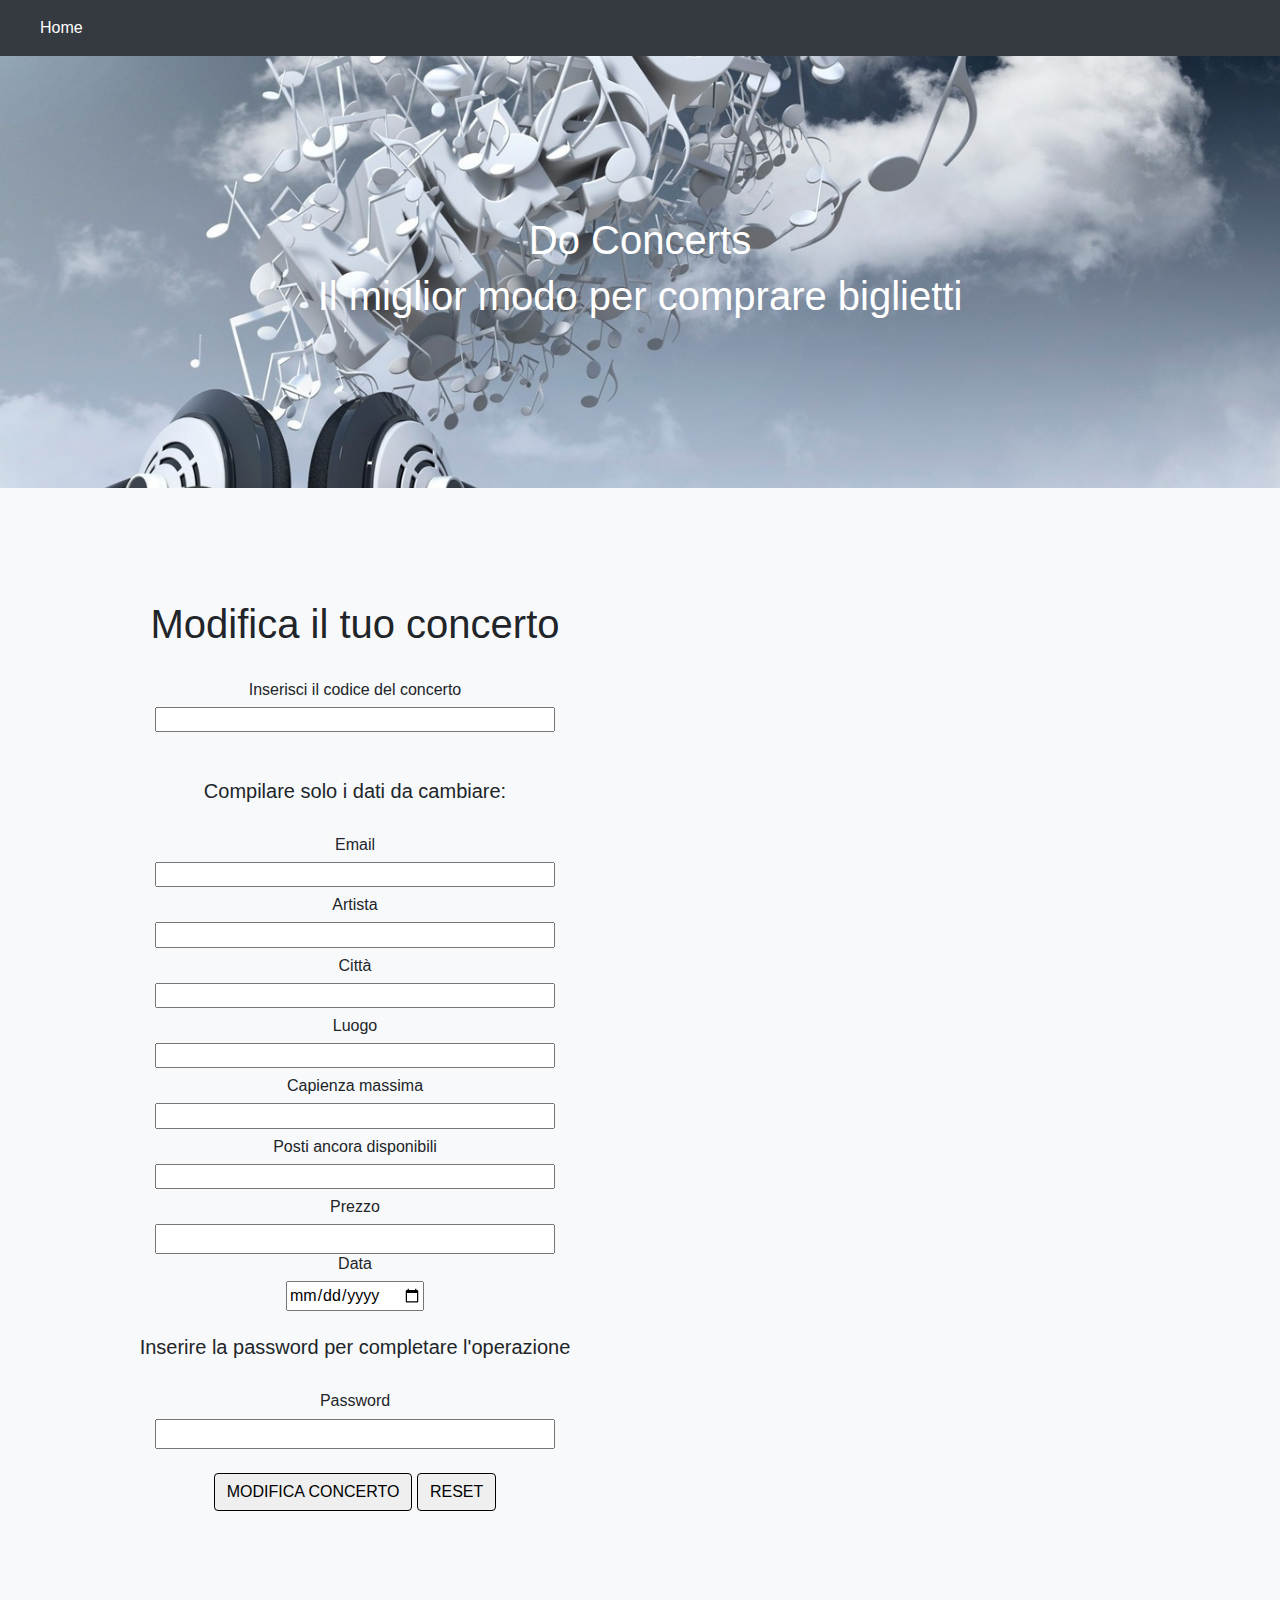
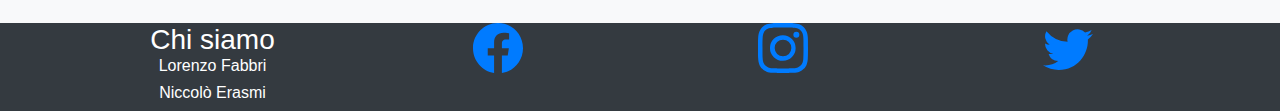
<file: modificaconcerto/modificaconcerto.html>
<!doctype html>
<html lang="en">
    <head>
        <meta charset="utf-8">
        <meta name="viewport" content="width=device-width, initial-scale=1, shrink-to-fit=no">

        <!-- Bootstrap CSS -->
        <link rel="stylesheet" href="https://maxcdn.bootstrapcdn.com/bootstrap/4.0.0/css/bootstrap.min.css" integrity="sha384-Gn5384xqQ1aoWXA+058RXPxPg6fy4IWvTNh0E263XmFcJlSAwiGgFAW/dAiS6JXm" crossorigin="anonymous">
        <link rel="stylesheet" href="style.css">
        <script type="text/javascript" lang="javascript" src="script.js"></script> 
        <title>Do Concerts</title>
    </head>
    <body>
        <nav class="navbar navbar-expand-lg navbar-dark bg-dark">
            <a class="navbar-brand" href="#"></a>
            <button class="navbar-toggler" type="button" data-toggle="collapse" data-target="#navbarNav" aria-controls="navbarNav" aria-expanded="false" aria-label="Toggle navigation">
                <span class="navbar-toggler-icon"></span>
            </button>
            <div class="collapse navbar-collapse" id="navbarNav">
                <ul class="navbar-nav">
                    <li class="nav-item active">
                        <a class="nav-link" href="..//LandingPagePrivata/index.html">Home <span class="sr-only">(current)</span></a>
                    </li>
                
                
            
                </ul>
            </div>
        </nav>

        <header class="head-banner text-white text-center">
            <div class="container">
                <div class="rov">
                    <div class="col-xl-9 mx-auto">
                        <h1>Do Concerts</h1>
                        <h1>Il miglior modo per comprare biglietti</h1>
                    </div>

                </div>

            </div>  
        </header>
        <section class="sezione-icone bg-light text-center">
            <div class="container">
                <div class="row">
                    <div class="col-lg-6">
                        <div>
                            <h1>Modifica il tuo concerto </h1>
                            <br>
                            <form action="modifica_concerto.php" method="POST" name="myForm" onsubmit="return validaForm();">
                                <h6>Inserisci il codice del concerto<h6> 
                                <input type= "text" name="codice" size="40" maxlength="40"  >
                                <br><br><br>
                                <h5>Compilare solo i dati da cambiare:</h5>
                                <br>
                                <h6>Email<h6> 
                                <input type= "email" name="email" size="40" maxlength="40"  >
                                <h6>Artista<h6> 
                                <input type= "text" name="artista" size="40" maxlength="40" >
                                <h6>Città<h6> 
                                <input type= "text" name="citta" size="40" maxlength="40">
                                <h6>Luogo<h6> 
                                <input type= "text" name="luogo" size="40" maxlength="40"  >
                                <h6>Capienza massima<h6> 
                                <input type= "text" name="maxspettatori" size="40" maxlength="40"  >
                                <h6>Posti ancora disponibili<h6> 
                                <input type= "text" name="postidisponibili" size="40" maxlength="40"  >
                                <h6>Prezzo</h6>
                                <input type="text" name="prezzo"  size="40 "maxlength="40"  >
                                <h6>Data</h6>
                                <input type="date" name="data" size="40" maxlength="40"  >
                                <br><br>
                                <h5>Inserire la password per completare l'operazione</h5>
                                <br>
                                <h6>Password</h6>
                                <input type= "password" name="password1" size="40" maxlength="40" >
                                <br>
                                <br>        
                                <input type="submit" value="Modifica concerto" class="btn" name="modificaconcertoButton" >
                                <input type="reset" value="Reset" class="btn" name="resetButton" >
                            </form>  
                        </div>
                    
                    </div>
                
                </div>
            </div>  
        </section>

        <section class="footer bg-dark text-white text-center ">
            <div class="container">
                <div class="row">
                    <div class="col-lg-3">
                        <h3> Chi siamo
                    
                            <a href="https://www.instagram.com/l0renz0_fabbri/" class="text-white"><h6>Lorenzo Fabbri</h6></a>
                            <a href="https://www.instagram.com/niccolo_erasmi/" class="text-white"><h6>Niccolò Erasmi</h6></a>
                        </h3>
                    </div>
                    <div class="col-lg-3">
                        <svg xmlns="http://www.w3.org/2000/svg" width="50" height="50"  fill="currentColor" class="bi bi-facebook" viewBox="0 0 16 16">
                            <a href="https://www.facebook.com"><path d="M16 8.049c0-4.446-3.582-8.05-8-8.05C3.58 0-.002 3.603-.002 8.05c0 4.017 2.926 7.347 6.75 7.951v-5.625h-2.03V8.05H6.75V6.275c0-2.017 1.195-3.131 3.022-3.131.876 0 1.791.157 1.791.157v1.98h-1.009c-.993 0-1.303.621-1.303 1.258v1.51h2.218l-.354 2.326H9.25V16c3.824-.604 6.75-3.934 6.75-7.951z"/></a>
                        </svg>
                    </div>
                    <div class="col-lg-3">
                        <svg xmlns="http://www.w3.org/2000/svg" width="50" height="50" fill="currentColor" class="bi bi-instagram" viewBox="0 0 16 16">
                            <a href="https://www.instagram.com/"><path d="M8 0C5.829 0 5.556.01 4.703.048 3.85.088 3.269.222 2.76.42a3.917 3.917 0 0 0-1.417.923A3.927 3.927 0 0 0 .42 2.76C.222 3.268.087 3.85.048 4.7.01 5.555 0 5.827 0 8.001c0 2.172.01 2.444.048 3.297.04.852.174 1.433.372 1.942.205.526.478.972.923 1.417.444.445.89.719 1.416.923.51.198 1.09.333 1.942.372C5.555 15.99 5.827 16 8 16s2.444-.01 3.298-.048c.851-.04 1.434-.174 1.943-.372a3.916 3.916 0 0 0 1.416-.923c.445-.445.718-.891.923-1.417.197-.509.332-1.09.372-1.942C15.99 10.445 16 10.173 16 8s-.01-2.445-.048-3.299c-.04-.851-.175-1.433-.372-1.941a3.926 3.926 0 0 0-.923-1.417A3.911 3.911 0 0 0 13.24.42c-.51-.198-1.092-.333-1.943-.372C10.443.01 10.172 0 7.998 0h.003zm-.717 1.442h.718c2.136 0 2.389.007 3.232.046.78.035 1.204.166 1.486.275.373.145.64.319.92.599.28.28.453.546.598.92.11.281.24.705.275 1.485.039.843.047 1.096.047 3.231s-.008 2.389-.047 3.232c-.035.78-.166 1.203-.275 1.485a2.47 2.47 0 0 1-.599.919c-.28.28-.546.453-.92.598-.28.11-.704.24-1.485.276-.843.038-1.096.047-3.232.047s-2.39-.009-3.233-.047c-.78-.036-1.203-.166-1.485-.276a2.478 2.478 0 0 1-.92-.598 2.48 2.48 0 0 1-.6-.92c-.109-.281-.24-.705-.275-1.485-.038-.843-.046-1.096-.046-3.233 0-2.136.008-2.388.046-3.231.036-.78.166-1.204.276-1.486.145-.373.319-.64.599-.92.28-.28.546-.453.92-.598.282-.11.705-.24 1.485-.276.738-.034 1.024-.044 2.515-.045v.002zm4.988 1.328a.96.96 0 1 0 0 1.92.96.96 0 0 0 0-1.92zm-4.27 1.122a4.109 4.109 0 1 0 0 8.217 4.109 4.109 0 0 0 0-8.217zm0 1.441a2.667 2.667 0 1 1 0 5.334 2.667 2.667 0 0 1 0-5.334z"/></a>
                        </svg>
                    </div>
                    <div class="col-lg-3">
                        <svg xmlns="http://www.w3.org/2000/svg" width="50" height="50" fill="currentColor" class="bi bi-twitter" viewBox="0 0 16 16">
                            <a href="https://twitter.com"><path d="M5.026 15c6.038 0 9.341-5.003 9.341-9.334 0-.14 0-.282-.006-.422A6.685 6.685 0 0 0 16 3.542a6.658 6.658 0 0 1-1.889.518 3.301 3.301 0 0 0 1.447-1.817 6.533 6.533 0 0 1-2.087.793A3.286 3.286 0 0 0 7.875 6.03a9.325 9.325 0 0 1-6.767-3.429 3.289 3.289 0 0 0 1.018 4.382A3.323 3.323 0 0 1 .64 6.575v.045a3.288 3.288 0 0 0 2.632 3.218 3.203 3.203 0 0 1-.865.115 3.23 3.23 0 0 1-.614-.057 3.283 3.283 0 0 0 3.067 2.277A6.588 6.588 0 0 1 .78 13.58a6.32 6.32 0 0 1-.78-.045A9.344 9.344 0 0 0 5.026 15z"/></a>
                        </svg>
                    </div>
                </div>

            </div>
        </section>
                        
        <script src="https://code.jquery.com/jquery-3.2.1.slim.min.js" integrity="sha384-KJ3o2DKtIkvYIK3UENzmM7KCkRr/rE9/Qpg6aAZGJwFDMVNA/GpGFF93hXpG5KkN" crossorigin="anonymous"></script>
        <script src="https://cdnjs.cloudflare.com/ajax/libs/popper.js/1.12.9/umd/popper.min.js" integrity="sha384-ApNbgh9B+Y1QKtv3Rn7W3mgPxhU9K/ScQsAP7hUibX39j7fakFPskvXusvfa0b4Q" crossorigin="anonymous"></script>
        <script src="https://maxcdn.bootstrapcdn.com/bootstrap/4.0.0/js/bootstrap.min.js" integrity="sha384-JZR6Spejh4U02d8jOt6vLEHfe/JQGiRRSQQxSfFWpi1MquVdAyjUar5+76PVCmYl" crossorigin="anonymous"></script>
    </body>
</html>
</file>
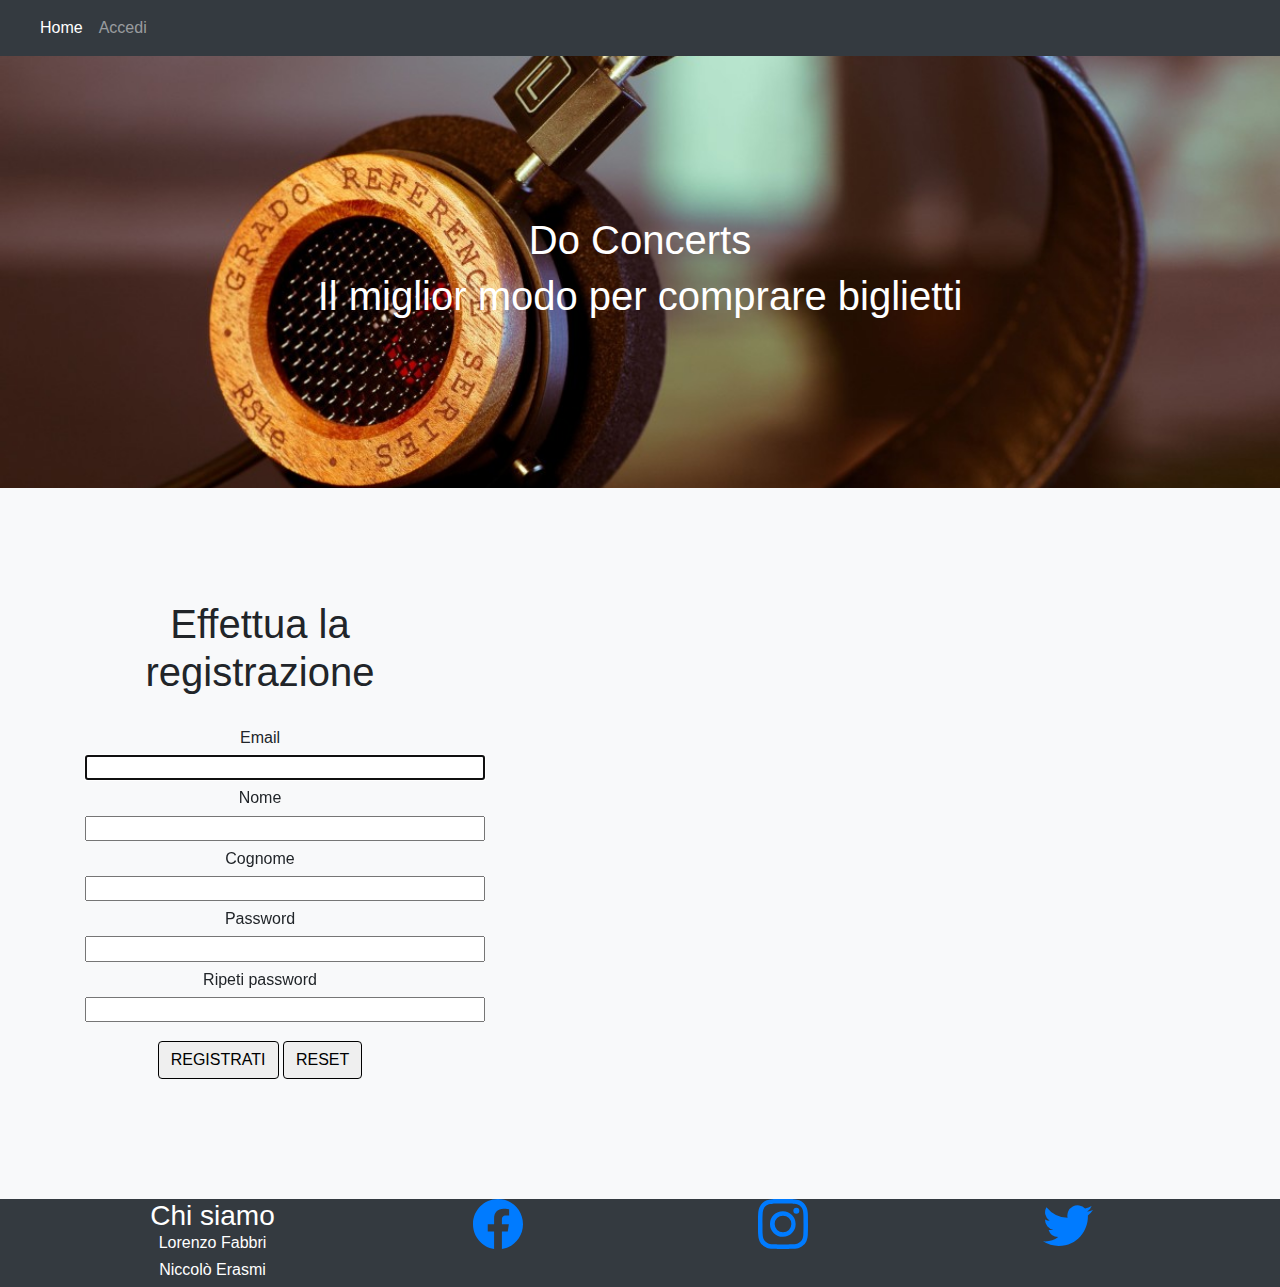
<file: registrati/registrati.html>
<!doctype html>
<html lang="en">
    <head>
        <meta charset="utf-8">
        <meta name="viewport" content="width=device-width, initial-scale=1, shrink-to-fit=no">

        <!-- Bootstrap CSS -->
        <link rel="stylesheet" href="https://maxcdn.bootstrapcdn.com/bootstrap/4.0.0/css/bootstrap.min.css" integrity="sha384-Gn5384xqQ1aoWXA+058RXPxPg6fy4IWvTNh0E263XmFcJlSAwiGgFAW/dAiS6JXm" crossorigin="anonymous">
        <link rel="stylesheet" href="style.css">
        <script type="text/javascript" lang="javascript" src="script.js"></script>
        <title>Do Concerts</title>
    </head>
    <body>
        <nav class="navbar navbar-expand-lg navbar-dark bg-dark">
            <a class="navbar-brand" href="#"></a>
            <button class="navbar-toggler" type="button" data-toggle="collapse" data-target="#navbarNav" aria-controls="navbarNav" aria-expanded="false" aria-label="Toggle navigation">
            <span class="navbar-toggler-icon"></span>
            </button>
            <div class="collapse navbar-collapse" id="navbarNav">
            <ul class="navbar-nav">
                <li class="nav-item active">
                <a class="nav-link" href="..//LandingPage/index.html">Home <span class="sr-only">(current)</span></a>
                </li>
                <li class="nav-item">
                <a class="nav-link" href="..//accedi/accedi.html">Accedi</a>
                </li>
                
            
            </ul>
            </div>
        </nav>

        <header class="head-banner text-white text-center">
            <div class="container">
                <div class="rov">
                    <div class="col-xl-9 mx-auto">
                        <h1>Do Concerts</h1>
                        <h1>Il miglior modo per comprare biglietti</h1>
                    </div>

                </div>

            </div>  
        </header>
        <section class="sezione-icone bg-light text-center">
                <div class="container">
                    <div class="row">
                        <div class="col-lg-4">
                            <div>
                                <h1>Effettua la registrazione</h1>
                                <br>
                                <form action="registrazione.php" method="POST" name="myForm" onsubmit="return validaForm();">
                                    <h6>Email<h6> 
                                    <input type= "email" name="email" size="40" maxlength="40" autofocus required>
                                    <h6>Nome<h6> 
                                    <input type= "text" name="nome" size="40" maxlength="40"  autofocus required>
                                    <h6>Cognome<h6> 
                                    <input type= "text" name="cognome" size="40" maxlength="40"  autofocus required>
                                    <h6>Password<h6> 
                                    <input type= "password" name="password1" size="40" maxlength="40" autofocus required>
                                    <h6>Ripeti password<h6> 
                                    <input type= "password" name="ripetipassword" size="40" maxlength="40" autofocus required>
                                    <br> 
                                    <br>        
                                    <input type="submit" value="Registrati" class="btn" name="registrationButton" >
                                    <input type="reset" value="Reset" class="btn" name="resetButton" >
                                </form>  
                            </div>
                        
                        </div>
                    
                    </div>
                </div>  
        </section>

        <section class="footer bg-dark text-white text-center ">
                <div class="container">
                    <div class="row">
                        <div class="col-lg-3">
                            <h3> Chi siamo
                        
                                <a href="https://www.instagram.com/l0renz0_fabbri/" class="text-white"><h6>Lorenzo Fabbri</h6></a>
                                <a href="https://www.instagram.com/niccolo_erasmi/" class="text-white"><h6>Niccolò Erasmi</h6></a>
                            </h3>
                        </div>
                        <div class="col-lg-3">
                            <svg xmlns="http://www.w3.org/2000/svg" width="50" height="50"  fill="currentColor" class="bi bi-facebook" viewBox="0 0 16 16">
                                <a href="https://www.facebook.com"><path d="M16 8.049c0-4.446-3.582-8.05-8-8.05C3.58 0-.002 3.603-.002 8.05c0 4.017 2.926 7.347 6.75 7.951v-5.625h-2.03V8.05H6.75V6.275c0-2.017 1.195-3.131 3.022-3.131.876 0 1.791.157 1.791.157v1.98h-1.009c-.993 0-1.303.621-1.303 1.258v1.51h2.218l-.354 2.326H9.25V16c3.824-.604 6.75-3.934 6.75-7.951z"/></a>
                            </svg>
                        </div>
                        <div class="col-lg-3">
                            <svg xmlns="http://www.w3.org/2000/svg" width="50" height="50" fill="currentColor" class="bi bi-instagram" viewBox="0 0 16 16">
                                <a href="https://www.instagram.com/"><path d="M8 0C5.829 0 5.556.01 4.703.048 3.85.088 3.269.222 2.76.42a3.917 3.917 0 0 0-1.417.923A3.927 3.927 0 0 0 .42 2.76C.222 3.268.087 3.85.048 4.7.01 5.555 0 5.827 0 8.001c0 2.172.01 2.444.048 3.297.04.852.174 1.433.372 1.942.205.526.478.972.923 1.417.444.445.89.719 1.416.923.51.198 1.09.333 1.942.372C5.555 15.99 5.827 16 8 16s2.444-.01 3.298-.048c.851-.04 1.434-.174 1.943-.372a3.916 3.916 0 0 0 1.416-.923c.445-.445.718-.891.923-1.417.197-.509.332-1.09.372-1.942C15.99 10.445 16 10.173 16 8s-.01-2.445-.048-3.299c-.04-.851-.175-1.433-.372-1.941a3.926 3.926 0 0 0-.923-1.417A3.911 3.911 0 0 0 13.24.42c-.51-.198-1.092-.333-1.943-.372C10.443.01 10.172 0 7.998 0h.003zm-.717 1.442h.718c2.136 0 2.389.007 3.232.046.78.035 1.204.166 1.486.275.373.145.64.319.92.599.28.28.453.546.598.92.11.281.24.705.275 1.485.039.843.047 1.096.047 3.231s-.008 2.389-.047 3.232c-.035.78-.166 1.203-.275 1.485a2.47 2.47 0 0 1-.599.919c-.28.28-.546.453-.92.598-.28.11-.704.24-1.485.276-.843.038-1.096.047-3.232.047s-2.39-.009-3.233-.047c-.78-.036-1.203-.166-1.485-.276a2.478 2.478 0 0 1-.92-.598 2.48 2.48 0 0 1-.6-.92c-.109-.281-.24-.705-.275-1.485-.038-.843-.046-1.096-.046-3.233 0-2.136.008-2.388.046-3.231.036-.78.166-1.204.276-1.486.145-.373.319-.64.599-.92.28-.28.546-.453.92-.598.282-.11.705-.24 1.485-.276.738-.034 1.024-.044 2.515-.045v.002zm4.988 1.328a.96.96 0 1 0 0 1.92.96.96 0 0 0 0-1.92zm-4.27 1.122a4.109 4.109 0 1 0 0 8.217 4.109 4.109 0 0 0 0-8.217zm0 1.441a2.667 2.667 0 1 1 0 5.334 2.667 2.667 0 0 1 0-5.334z"/></a>
                            </svg>
                        </div>
                        <div class="col-lg-3">
                            <svg xmlns="http://www.w3.org/2000/svg" width="50" height="50" fill="currentColor" class="bi bi-twitter" viewBox="0 0 16 16">
                                <a href="https://twitter.com"><path d="M5.026 15c6.038 0 9.341-5.003 9.341-9.334 0-.14 0-.282-.006-.422A6.685 6.685 0 0 0 16 3.542a6.658 6.658 0 0 1-1.889.518 3.301 3.301 0 0 0 1.447-1.817 6.533 6.533 0 0 1-2.087.793A3.286 3.286 0 0 0 7.875 6.03a9.325 9.325 0 0 1-6.767-3.429 3.289 3.289 0 0 0 1.018 4.382A3.323 3.323 0 0 1 .64 6.575v.045a3.288 3.288 0 0 0 2.632 3.218 3.203 3.203 0 0 1-.865.115 3.23 3.23 0 0 1-.614-.057 3.283 3.283 0 0 0 3.067 2.277A6.588 6.588 0 0 1 .78 13.58a6.32 6.32 0 0 1-.78-.045A9.344 9.344 0 0 0 5.026 15z"/></a>
                            </svg>
                        </div>
                    </div>

                </div>
        </section>
        <script src="https://code.jquery.com/jquery-3.2.1.slim.min.js" integrity="sha384-KJ3o2DKtIkvYIK3UENzmM7KCkRr/rE9/Qpg6aAZGJwFDMVNA/GpGFF93hXpG5KkN" crossorigin="anonymous"></script>
        <script src="https://cdnjs.cloudflare.com/ajax/libs/popper.js/1.12.9/umd/popper.min.js" integrity="sha384-ApNbgh9B+Y1QKtv3Rn7W3mgPxhU9K/ScQsAP7hUibX39j7fakFPskvXusvfa0b4Q" crossorigin="anonymous"></script>
        <script src="https://maxcdn.bootstrapcdn.com/bootstrap/4.0.0/js/bootstrap.min.js" integrity="sha384-JZR6Spejh4U02d8jOt6vLEHfe/JQGiRRSQQxSfFWpi1MquVdAyjUar5+76PVCmYl" crossorigin="anonymous"></script>
            
        
    
        
    </body>
</html>
</file>
<file: LandingPage/style.css>
.head-banner{
    padding-bottom: 12rem; 
    background-image: url('..//Immagini/img3.jpg');
    background-size: cover;
    background-position: center;
    padding-top: 5rem;
}


@media screen  and (min-width: 800px){
    .head-banner{
        padding-top: 10rem;
        padding-bottom: 10rem;
       }        
}

.sezione-icone{
    padding-top: 7rem;
    padding-bottom: 7rem;

}

.item__content{
    background:rgb(82, 80, 255);
    max-height: 0px;
    overflow: hidden;
    transition: all 2s cubic-bezier(.215, .61, .355, 1);
}
.item__content--open{
    background:white;
    max-height: 300px;
}


.item p{ padding: 20px;margin: 0;}


.sezione-icone{
    background-color: white;
}
</file>
<file: LandingPagePrivata/style.css>
.head-banner{
    padding-bottom: 12rem; 
    background-image: url('..//Immagini/img4.jpg');
    background-size: cover;
    background-position: center;
    padding-top: 5rem;
}


@media screen  and (min-width: 800px){
    .head-banner{
        padding-top: 10rem;
        padding-bottom: 10rem;
       }        
}

.sezione-icone{
    padding-top: 7rem;
    padding-bottom: 7rem;

}
 
.item__content{
    background: grey;    
    max-height: 0px;
    overflow: hidden;
    transition: all 2s cubic-bezier(.215, .61, .355, 1);
}
.item__content--open{
    background:white;
    max-height: 300px;
}


.item p{ padding: 20px;margin: 0;}


.sezione-icone{
    background-color: white;
}
</file>
<file: accedi/style.css>
.head-banner{
    padding-bottom: 12rem; 
    background-image: url('..//Immagini/img3.jpg');
    background-size: cover;
    background-position: center;
    padding-top: 5rem;
}


@media screen  and (min-width: 800px){
    .head-banner{
        padding-top: 10rem;
        padding-bottom: 10rem;
       }        
}

.sezione-icone{
    padding-top: 7rem;
    padding-bottom: 7rem;

}

.btn{
   text-transform: uppercase;
    border-color: black;
    
}
</file>
<file: cerca_concerto/style.css>
.head-banner{
    padding-bottom: 12rem; 
    background-image: url('..//Immagini/img4.jpg');
    background-size:cover;
    background-position: center;
    padding-top: 5rem;
}


@media screen  and (min-width: 800px){
    .head-banner{
        padding-top: 10rem;
        padding-bottom: 10rem;
       }        
}

.sezione-icone{
    padding-top: 7rem;
    padding-bottom: 7rem;

}

.btn{
   text-transform: uppercase;
    border-color: black;
    
}
</file>
<file: crea_concerto/style.css>
.head-banner{
    padding-bottom: 12rem; 
    background-image: url('..//Immagini/img4.jpg');
    background-size:cover;
    background-position: center;
    padding-top: 5rem;
}


@media screen  and (min-width: 800px){
    .head-banner{
        padding-top: 10rem;
        padding-bottom: 10rem;
       }        
}

.sezione-icone{
    padding-top: 7rem;
    padding-bottom: 7rem;

}

.btn{
   text-transform: uppercase;
    border-color: black;
    
}
</file>
<file: modificaconcerto/style.css>
.head-banner{
    padding-bottom: 12rem; 
    background-image: url('..//Immagini/img4.jpg');
    background-size:cover;
    background-position: center;
    padding-top: 5rem;
}


@media screen  and (min-width: 800px){
    .head-banner{
        padding-top: 10rem;
        padding-bottom: 10rem;
       }        
}

.sezione-icone{
    padding-top: 7rem;
    padding-bottom: 7rem;

}

.btn{
   text-transform: uppercase;
    border-color: black;
    
}
</file>
<file: registrati/style.css>
.head-banner{
    padding-bottom: 12rem; 
    background-image: url('..//Immagini/img3.jpg');
    background-size: cover;
    background-position: center;
    padding-top: 5rem;
}


@media screen  and (min-width: 800px){
    .head-banner{
        padding-top: 10rem;
        padding-bottom: 10rem;
       }        
}

.sezione-icone{
    padding-top: 7rem;
    padding-bottom: 7rem;

}

.btn{
   text-transform: uppercase;
    border-color: black;
    
}
</file>
